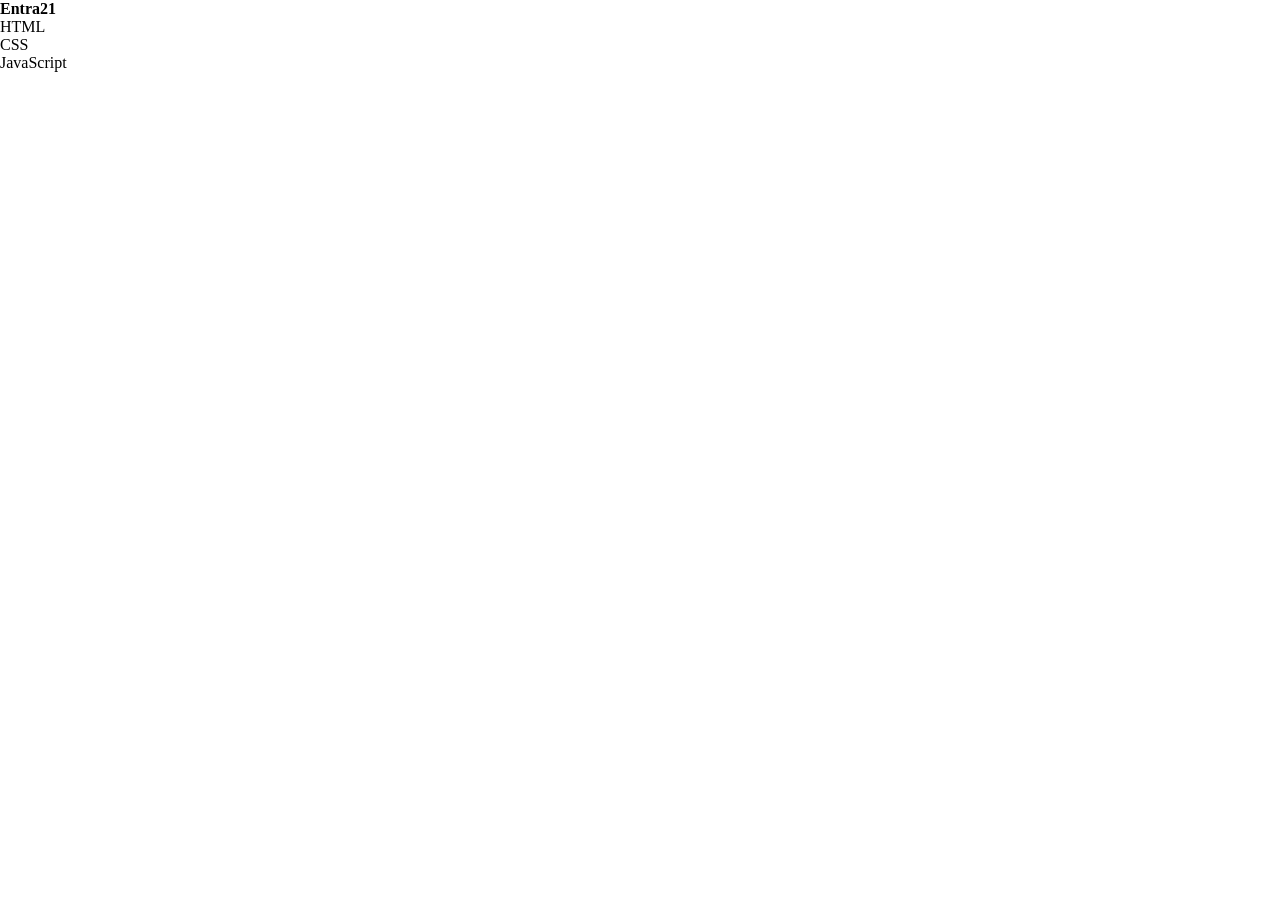
<file: index.html>
<!DOCTYPE html>
<html>
    <head>
        <title>Main Page</title>
        <link rel="stylesheet" href="/assets/css/styles.css">
    </head>
    <body>
        <h1>Entra21</h1>
        <ul>
            <li><a href="/html.html">HTML</a></li>
            <li><a href="/css.html">CSS</a></li>
            <li><a href="/java_script.html">JavaScript</a></li>
        </ul>
    </body>
</html>
</file>
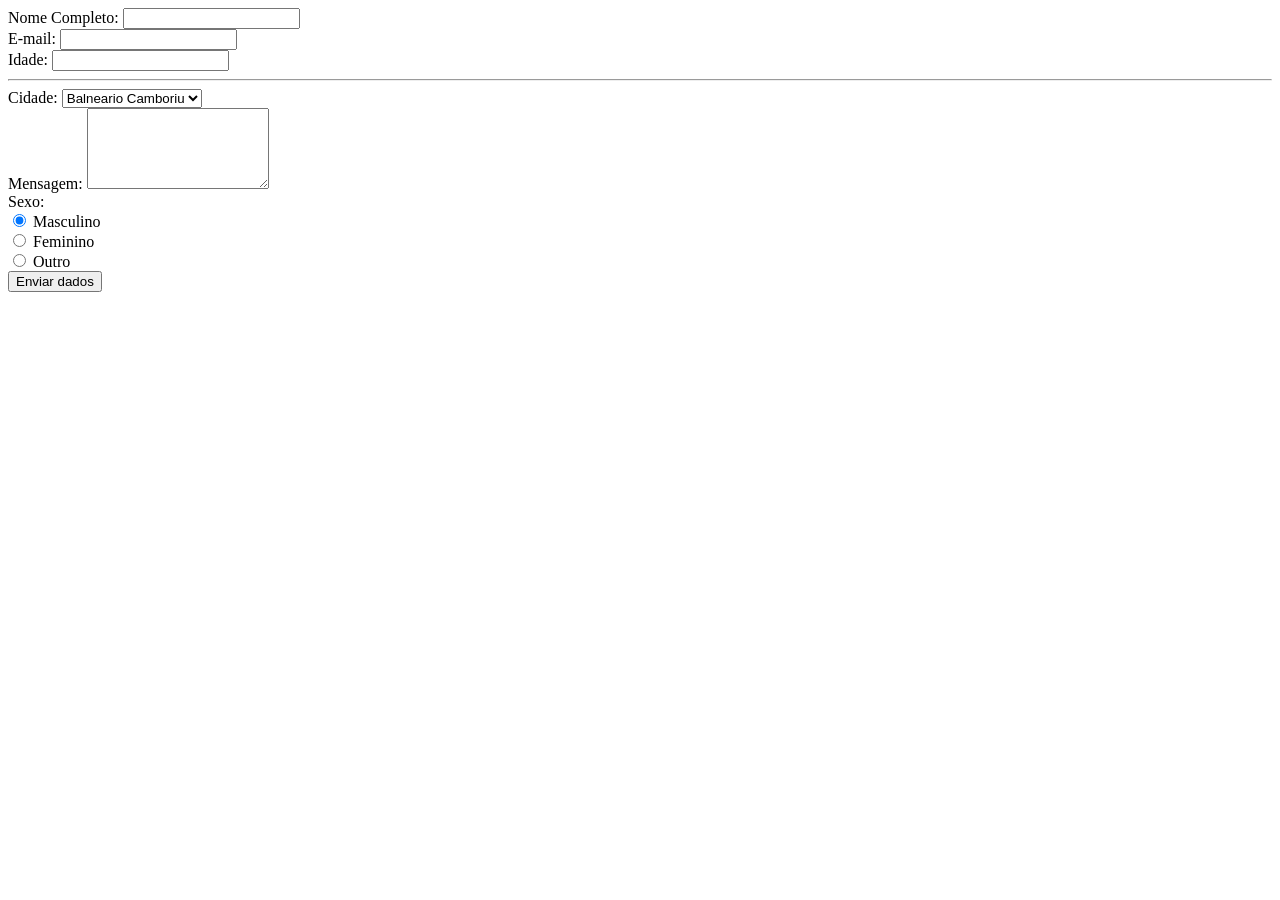
<file: contato.html>
<!DOCTYPE html>
<html>
    <head>
        <title>Formulario - Entra21</title>
    </head>
    <body>
        <form action="enviar.php" method="post">
            <div>
                <label for="nome_completo">Nome Completo:</label>
                <input type="text" name="nome_completo" id="nome_completo" required>
            </div>
            <div>
                <label for="email_usuario">E-mail:</label>
                <input type="email" name="email_usuario" id="email_usuario" required>
            </div>
            <div>
                <label for="idade">Idade:</label>
                <input type="number" name="idade" id="idade" required>
            </div>
            <hr>
            <div>
                <label for="cidade">Cidade:</label>
                <select name="cidade" id="cidade">
                    <option value="1" selected>Balneario Camboriu</option>
                    <option value="2">Itajai</option>
                    <option value="3">Itapema</option>
                    <option value="4">Camboriu</option>
                    <option value="5">Blumenau</option>
                </select>
            </div>
            <div>
                <label for="mensagem">Mensagem:</label>
                <textarea name="mensagem" id="mensagem" rows="5" maxlength="10"></textarea>
            </div>
            <div>
                <label for="label_sexo">Sexo:</label>
                <div>
                    <input type="radio" name="sexo" id="sexo_m" value="m" checked>
                    <label for="sexo_m">Masculino</label>
                </div>
                <div>
                    <input type="radio" name="sexo" id="sexo_f" value="f">
                    <label for="sexo_f">Feminino</label>
                </div>
                <div>
                    <input type="radio" name="sexo" id="sexo_o" value="o">
                    <label for="sexo_o">Outro</label>
                </div>
            </div>
            <div>
                <button type="submit">Enviar dados</button>
            </div>
        </form>        
    </body>
</html>
</file>
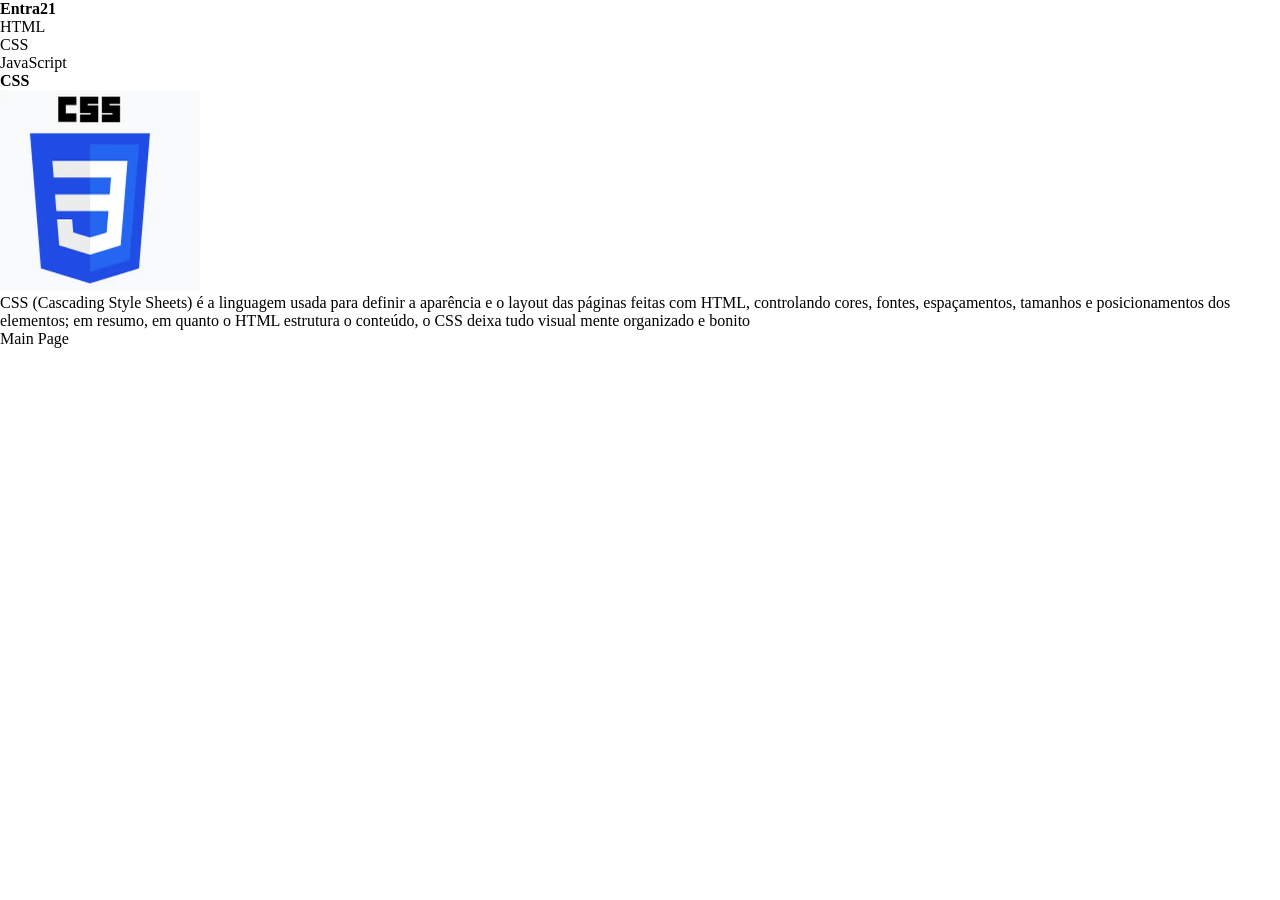
<file: css.html>
<!DOCTYPE html>
<html>
    <head>
        <title>CSS - Entra21</title>
        <link rel="stylesheet" href="/assets/css/styles.css">
    </head>
    <body>
        <header>
                <h1>Entra21</h1>
            <nav>
                <ul>
                    <li><a href="/html.html">HTML</a></li>
                    <li><a href="/css.html">CSS</a></li>
                    <li><a href="/js.html">JavaScript</a></li>
                </ul>
            </nav>
        </header>
        <h2>CSS</h2>
        <img src="assets/img/css.webp" alt="CSS" width="200" height="200">
        <p>CSS (Cascading Style Sheets) é a linguagem usada para definir a aparência e o layout das páginas feitas com HTML, controlando cores, fontes, espaçamentos, tamanhos e posicionamentos dos elementos; em resumo, em quanto o HTML estrutura o conteúdo, o CSS deixa tudo visual mente organizado e bonito</p>
        <a href="http://127.0.0.1:5500/index.html">Main Page</a>
    </body>
</html>
</file>
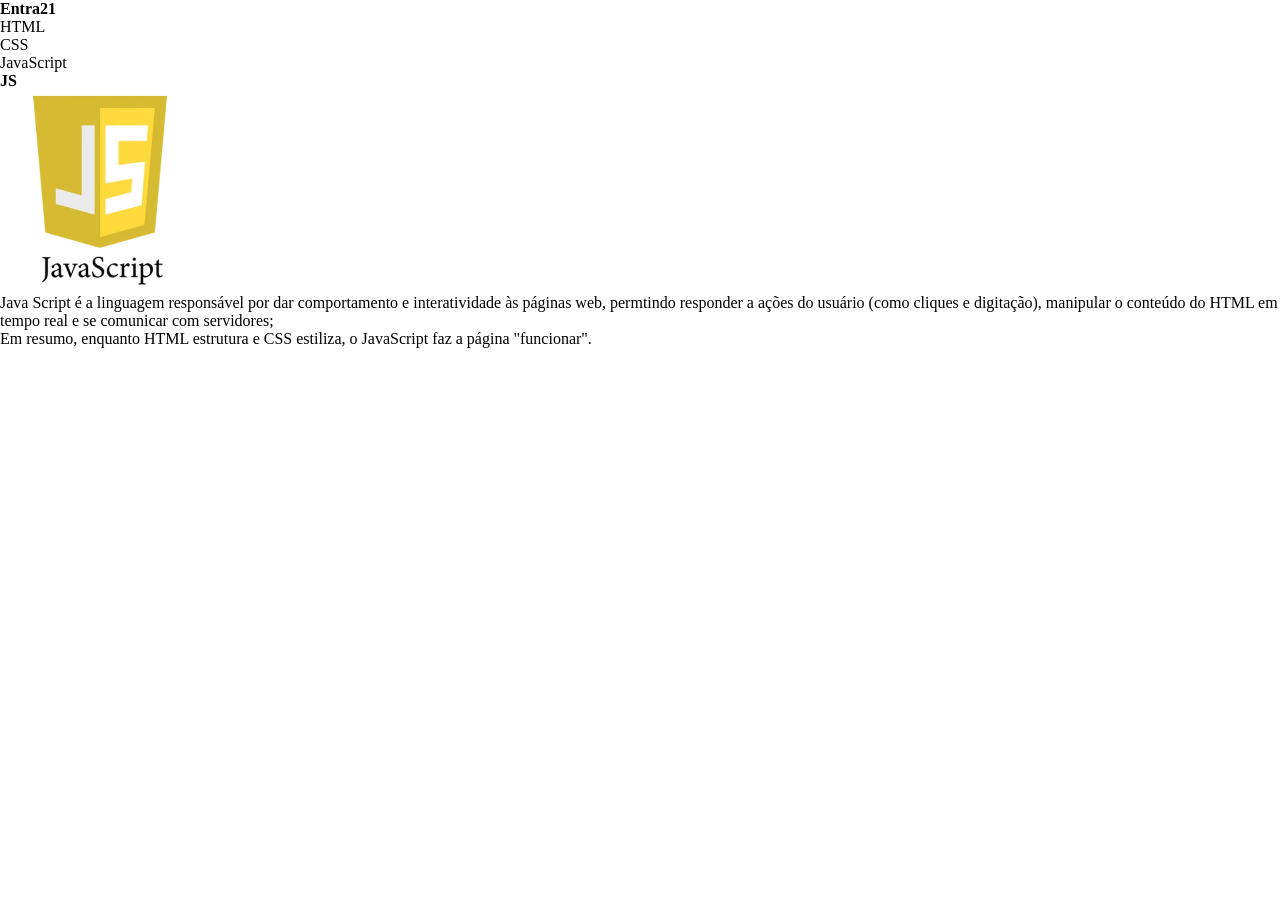
<file: java_script.html>
<!DOCTYPE html>
<html>
    <head>
        <title>JS - Entra21</title>
        <link rel="stylesheet" href="/assets/css/styles.css">
    </head>
    <body>
        <h1>Entra21</h1>
          <ul>
            <li><a href="/html.html">HTML</a></li>
            <li><a href="/css.html">CSS</a></li>
            <li><a href="/java_script.html">JavaScript</a></li>
            
        </ul>
        <h2>JS</h2>
        <img src="/assets/img/js.webp" alt="JAVA SCRIPT" width="200" height="200">
        <p>Java Script é a linguagem responsável por dar comportamento e interatividade às páginas web, permtindo responder a ações do usuário (como cliques e digitação), manipular o conteúdo do HTML em tempo real e se comunicar com servidores;</p>
        <p>Em resumo, enquanto HTML estrutura e CSS estiliza, o JavaScript faz a página "funcionar".</p>
    </body>
</html>
</file>
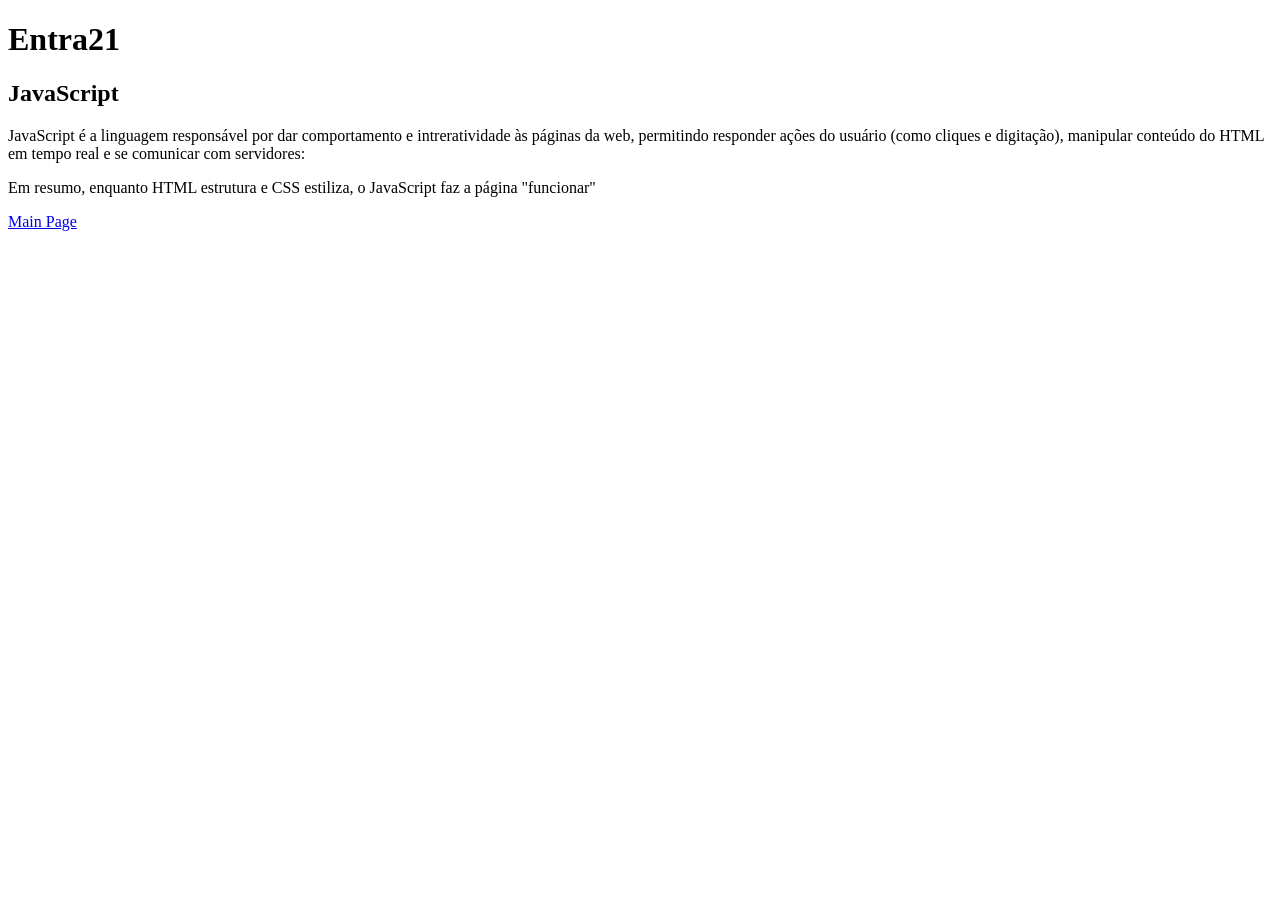
<file: javascript.html>
<!DOCTYPE html>
<html>
    <head>
        <title>JS - Entra21</title>
    </head>
    <body>
        <h1>Entra21</h1>
        <h2>JavaScript</h2>
        <p>JavaScript é a linguagem responsável por dar comportamento e intreratividade às páginas da web, permitindo responder ações do usuário (como cliques e digitação), manipular conteúdo do HTML em tempo real e se comunicar com servidores:</p>
        <p>Em resumo, enquanto HTML estrutura e CSS estiliza, o JavaScript faz a página "funcionar"</p>
        <a href="http://127.0.0.1:5500/index.html">Main Page</a>
    </body>
</html>
</file>
<file: assets/css/styles.css>
* {
    padding: 0;
    margin: 0;
    list-style: none;
    text-decoration: none;
    color: #000;
    font-size: 1rem;
    box-sizing: border-box;
}

/* CABEÇALHO PRINCIPAL */
.main-header {
    background-color: rgb(9, 124, 0);
    display: flex;
    padding: 20px 40px;
    justify-content: space-between;
    align-items: center;
}

.main-header img {
    width: 150px;
}

.main-header ul {
    display: flex;
    gap: 15px;
}

.main-header a {
    color: #fff;
    transition: color 0.5s ease;
}

.main-header a:hover {
    color: #333;
}

/* CONTEÚDO PRINCIPAL */
.main-content {

}

/* RODAPÉ PRINCIPAL */
.main-footer {
    
}

/* GRID */
.col-1 {
    width: 8.33%;
}

.col-2 {
    width: 16.66%;
}

.col-3 {
    width: 25%;
}

.col-4 {
    width: 33.33%;
}

.col-5 {
    width: 41.66%;
}

.col-6 {
    width: 50%;
}

.col-7 {
    width: 58.33%;
}

.col-8 {
    width: 66.66%;
}

.col-9 {
    width: 75%;
}

.col-10 {
    width: 83.33%;
}

.col-11 {
    width: 91.66%;
}

.col-12 {
    width: 100%;
}

.row {
    display: flex;
    flex-wrap: wrap;
}

.w100 {
    width: 100%;
}

/* ESPAÇAMENTO */
.p-1 {
    padding: 10px;
}

.p-2 {
    padding: 20px;
}

.p-3 {
    padding: 30px;
}

.p-4 {
    padding: 40px;
}

.p-5 {
    padding: 50px;
}

.mb-1 {
    margin-bottom: 10px;
}

.mb-2 {
    margin-bottom: 20px;
}

.mb-3 {
    margin-bottom: 30px;
}

.mb-4 {
    margin-bottom: 40px;
}

.mb-5 {
    margin-bottom: 50px;
}
</file>
